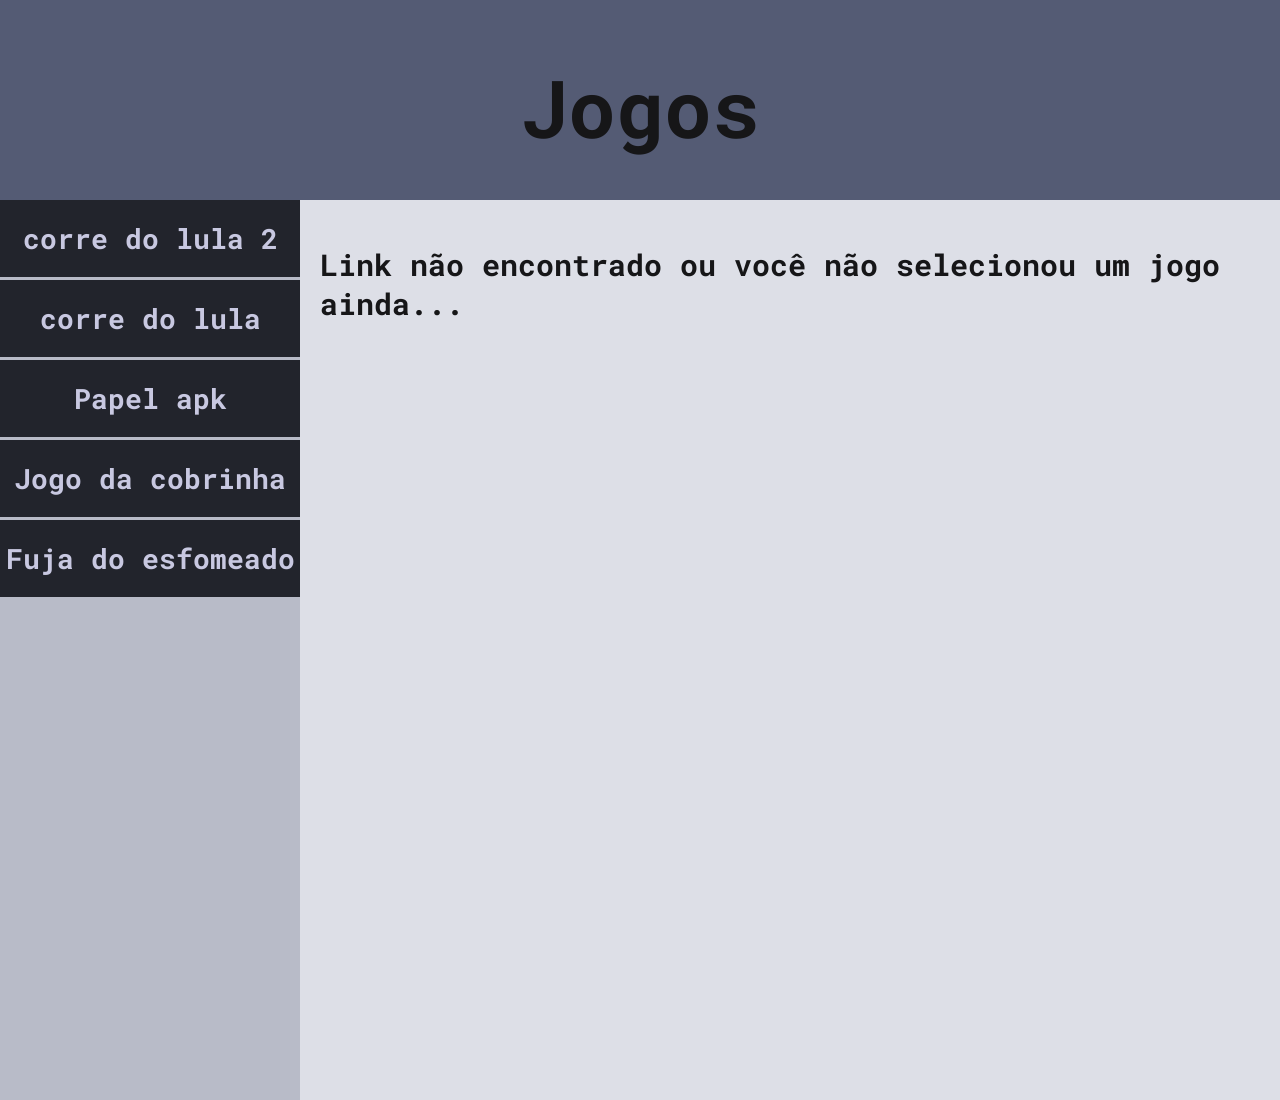
<file: index.html>
<!DOCTYPE html>
<head>
</head>
<body></body>
<script>

// js de entrada
const is_phone = /Android/i.test(navigator.userAgent);
const is_desk = !/Android|webOS|iPhone|iPad|iPod|BlackBerry|IEMobile|Opera Mini/i.test(navigator.userAgent);
let current_hash = window.location.hash;

if (is_phone) {
    window.location.href = "./pages/smartphone/index.html" + current_hash;
} else if (is_desk) {
    window.location.href = "./pages/desktop/index.html" + current_hash;
} else {
    window.location.href = "./pages/smartphone/index.html" + current_hash;
}

</script>
</file>
<file: pages/desktop/style.css>
:root {
    --largura-lista: 300px;
}

html {
    margin: 0;
    padding: 0;
    width: 100%;
    height: 100%;
}

body {
    min-height: 100vh;
    margin: 0;
    background:rgb(221, 223, 231);
}

button {
    font-family: "Roboto Mono", monospace;
    font-size: 1.75rem;
    background-color: rgb(34, 36, 44);
    border: none;
    cursor: pointer;
    padding: 20px 0px;
    color:rgb(200, 200, 225);
    font-weight: 1000;
    transition: transform 200ms cubic-bezier(0.075, 0.82, 0.165, 1);
}

button:hover {
    background: rgb(72, 77, 92);
    /* transform: scale(105%); */
}

h1 {
    font-family: "Roboto Mono", monospace;
    font-size: 5rem;
    color: rgb(22, 22, 24);
    z-index: 10; 
    position: absolute;
    text-align: center;
    top: 0px;
    width: 100%;
}

h2 {
    font-family: "Roboto Mono", monospace;
    font-size: 1.875rem;
    color: rgb(22, 22, 24);
}

a {
    font-family: "Roboto Mono", monospace;
    text-decoration: none;
    color:rgb(57, 231, 124);
    font-size: 1.875rem;
    font-weight: 1000;
}

img {
    width: 50%;
    max-width: 1000px;
    height: auto;
}

/* Classes */
.lista {
    display: flex;
    justify-content: flex-start;
    flex-direction: column;
    gap: 3px;
    min-width: var(--largura-lista);
    max-width: var(--largura-lista);
    height: 100vh;
    background-color: rgb(184, 187, 200);
}

.base {
    display: flex;
    width: 100%;
    height: 100vh;
}

.item_lista {
    width: 100%;
}

.jogos {
    display: flex;
    padding: 20px;
}

#topo-canvas {
    display: flex;
    width: 100%;
    height: 200px; 
    background: rgb(84, 91, 116);
}
</file>
<file: pages/smartphone/style.css>
:root {
    --largura-lista: 300px;
}

html {
    margin: 0;
    padding: 0;
    width: 100%;
    height: 100%;
}

body {
    min-height: 100vh;
    margin: 0;
    background:rgb(221, 223, 231);
}

button {
    font-family: "Roboto Mono", monospace;
    font-size: 1.75rem;
    background-color: rgb(34, 36, 44);
    border: none;
    cursor: pointer;
    padding: 20px 0px;
    color:rgb(200, 200, 225);
    font-weight: 1000;
    transition: transform 200ms cubic-bezier(0.075, 0.82, 0.165, 1);
}

button:hover {
    background: rgb(72, 77, 92);
    /* transform: scale(105%); */
}

h1 {
    font-family: "Roboto Mono", monospace;
    font-size: 3rem;
    color: rgb(22, 22, 24);
    z-index: 10; 
    position: absolute;
    text-align: center;
    top: 0px;
    width: 100%;
}

h2 {
    font-family: "Roboto Mono", monospace;
    font-size: 1.5rem;
    color: rgb(22, 22, 24);
}

a {
    font-family: "Roboto Mono", monospace;
    text-decoration: none;
    color:rgb(57, 231, 124);
    font-size: 1.5rem;
    font-weight: 1000;
}

img {
    width: 50%;
    max-width: 1000px;
    height: auto;
}

/* Classes */
.base {
    display: flex;
    width: 100%;
    height: 100vh;
}

.item_lista {
    width: 100%;
}

.jogos {
    display: flex;
    padding: 20px;
    align-items: center;
    flex-direction: column;
}

#topo-canvas {
    display: flex;
    width: 100%;
    height: 120px; 
    background: rgb(84, 91, 116);
}
</file>
